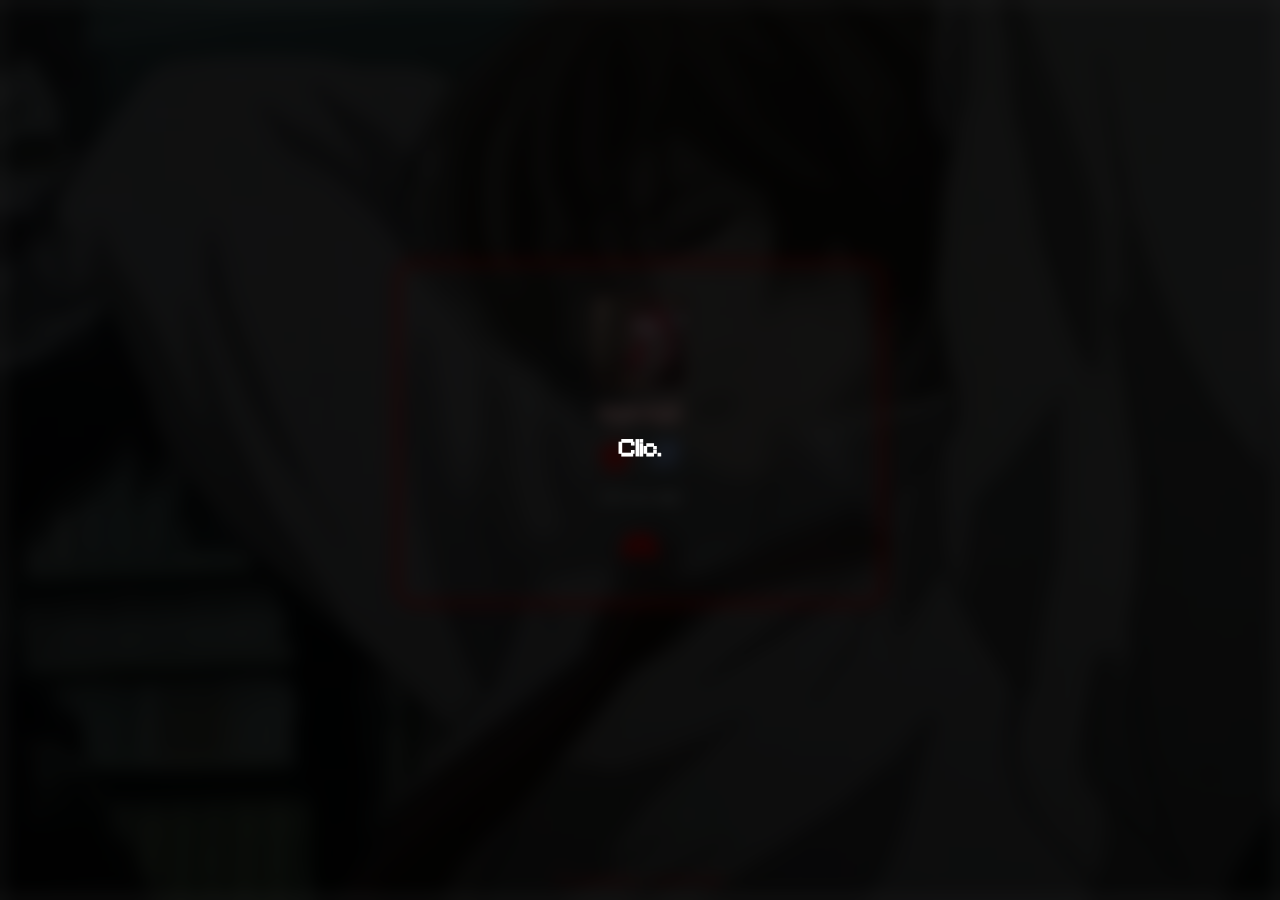
<file: xyz.html>
<!DOCTYPE html>
<html lang="fr">
<head>
  <meta charset="UTF-8" />
  <meta name="viewport" content="width=device-width, initial-scale=1.0" />
  <title>xyz</title>
  <link rel="stylesheet" href="xyz.css">
</head>
<body>

<div id="soundGate">Clic.</div>

<video id="bgVideo" class="background-video" loop>
  <source src="vid2.mp4" type="video/mp4">
</video>

<div class="card">
  <img src="pfpp.jpg" class="pfp" alt="pfp">
  
  <div class="username">
    xyz.xyz
    <div class="stars">
      <div class="star"></div>
      <div class="star"></div>
      <div class="star"></div>
      <div class="star"></div>
      <div class="star"></div>
    </div>
  </div>

  <div class="badges">
    <div class="badge">
      <img src="owner.png" class="badge-img">
      <div class="badge-notif">Owner</div>
    </div>

    <div class="badge">
      <img src="badge2.png" class="badge-img">
      <div class="badge-notif">#1 User</div>
    </div>
  </div>

  <div class="bio" id="typedBio"></div>

  <div class="icons">
    <a href="https://discord.com/users/1396506484422217809" target="_blank">
      <img src="ds.png" class="icon-big" alt="Steam">
    </a>
  </div>
</div>

<div class="footer">Powered by vouchme.lol</div>

<script src="xyz.js"></script>
</body>
</html>
</file>
<file: xyz.css>
/* Charger la font Minecraft */
@font-face {
  font-family: 'Minecraft';
  src: url('Minecraft.ttf') format('truetype');
  font-weight: normal;
  font-style: normal;
}

body, html {
  margin: 0;
  padding: 0;
  width: 100%;
  height: 100%;
  overflow: hidden;
  font-family: 'Minecraft', Arial, sans-serif;
}

/* INTRO */
#soundGate {
  position: fixed;
  inset: 0;
  background: rgba(0,0,0,0.85);
  backdrop-filter: blur(8px);
  display: flex;
  align-items: center;
  justify-content: center;
  cursor: pointer;
  z-index: 20;
  color: white;
  font-size: 22px;
  font-weight: 600;
}

/* VIDEO */
.background-video {
  position: fixed;
  inset: 0;
  width: 100%;
  height: 100%;
  object-fit: cover;
  z-index: -1;
  filter: blur(4px) brightness(0.7);
}

/* CARD — avec bordure rouge brillante */
.card {
  position: absolute;
  top: 50%;
  left: 50%;
  transform: translate(-50%, -55%);
  width: 420px;

  background: rgba(255, 255, 255, 0.08);
  backdrop-filter: blur(8px);
  padding: 30px;
  border-radius: 15px;
  text-align: center;
  color: white;

  border: 2px solid rgba(255, 0, 0, 0.9);
  box-shadow:
    0 0 8px rgba(255,0,0,0.7),
    0 0 15px rgba(255,0,0,0.4),
    inset 0 0 8px rgba(255,0,0,0.4);
}

/* PFP — fix centrage */
.pfp {
  width: 90px;
  height: 90px;
  border-radius: 12px;
  object-fit: cover;
  margin-bottom: 15px;
  border: 2px solid rgba(255, 0, 0, 0.3);
  display: block;
  margin-left: auto;
  margin-right: auto;
}

/* USERNAME + fix du décalage */
.username {
  font-size: 22px;
  font-weight: 600;
  text-shadow: 0 0 5px #ff0000, 0 0 8px #fff;
  position: relative;
  display: inline-block;
  line-height: 1;
}

/* ÉTOILES AUTOUR DU PSEUDO */
.stars {
  position: absolute;
  top: 0;
  left: 0;
  width: 100%;
  height: 100%;
  pointer-events: none;
}

.star {
  position: absolute;
  width: 6px;
  height: 6px;
  background: rgb(255, 0, 0);
  border-radius: 50%;
  opacity: 0;
  animation: sparkle 1.8s infinite ease-in-out;
  filter: drop-shadow(0 0 6px rgb(255, 0, 0));
}

@keyframes sparkle {
  0%, 100% {
    transform: scale(0.4);
    opacity: 0;
  }
  50% {
    transform: scale(1);
    opacity: 1;
  }
}

/* Positions étoiles */
.star:nth-child(1) { top: -4px; left: 10%; animation-delay: 0.1s; }
.star:nth-child(2) { top: -6px; left: 45%; animation-delay: 0.4s; }
.star:nth-child(3) { top: -5px; left: 75%; animation-delay: 0.7s; }
.star:nth-child(4) { bottom: -4px; left: 20%; animation-delay: 0.25s; }
.star:nth-child(5) { bottom: -6px; left: 60%; animation-delay: 0.6s; }

/* BADGES */
.badges {
  display: flex;
  justify-content: center;
  gap: 15px;
  margin-top: 10px;
}

.badge-img {
  width: 35px;
  height: 35px;
  cursor: pointer;
  transition: transform 0.3s ease;
}

.badge:hover .badge-img {
  transform: scale(1.15);
}

/* Tooltip */
.badge {
  position: relative;
}

.badge-notif {
  position: absolute;
  bottom: -28px;
  left: 50%;
  transform: translateX(-50%);
  background: rgba(0,0,0,0.8);
  padding: 5px 10px;
  border-radius: 5px;
  font-size: 12px;
  opacity: 0;
  pointer-events: none;
  transition: opacity 0.3s ease;
  white-space: nowrap;
}

.badge:hover .badge-notif {
  opacity: 1;
}

/* BIO */
.bio {
  opacity: 0.85;
  margin: 15px 0;
  font-size: 15px;
  min-height: 20px;
}

/* ICONS */
.icon-big {
  width: 40px;
  height: 40px;
  transition: transform 0.3s ease, opacity 0.3s ease;
}

.icons a {
  display: inline-block;
  margin: 0 10px;
}

.icons a:hover .icon-big {
  transform: scale(1.2);
  opacity: 1;
}

/* FOOTER */
.footer {
  position: fixed;
  bottom: 10px;
  width: 100%;
  text-align: center;
  color: rgb(255, 0, 0);
  font-size: 14px;
  opacity: 0.7;
}
</file>
